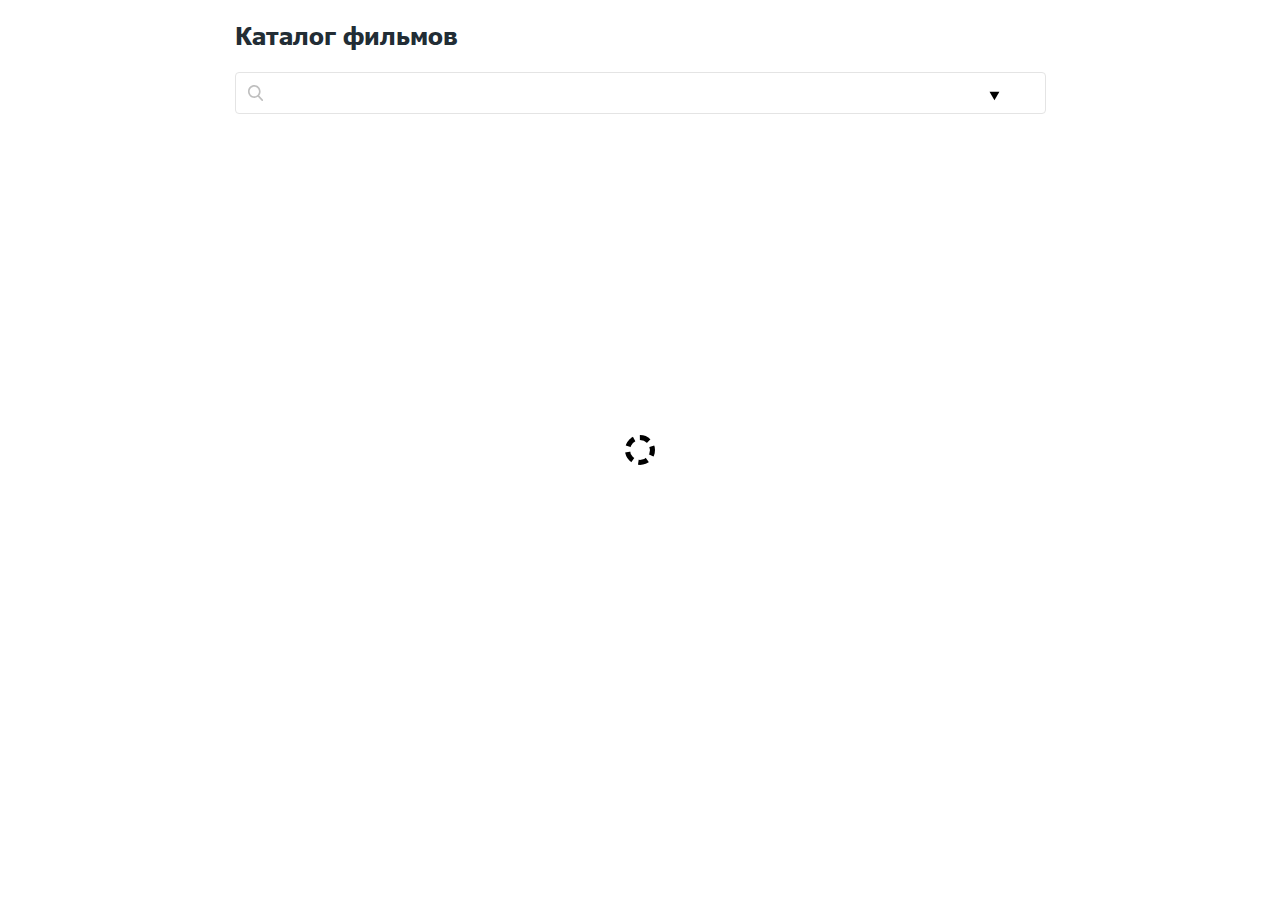
<file: index.html>
<!DOCTYPE html>
<html lang="ru">

<head>

	<meta charset="utf-8">

	<title>page title</title>
	<meta name="description" content="page description">

	<meta name="viewport" content="width=device-width">

	<link rel="icon" href="img/favicon.png">
	<meta property="og:image" content="img/preview.jpg">

	<link rel="stylesheet" href="css/styles.min.css">

</head>

<body>
	<div class="layout layout--flex layout--grid">
		<header class="layout__header">
			<div class="container">
				<h1 class="layout__header-title">Каталог фильмов</h1>
				<div class="input input--search input_theme--white-bordered">
					<input class="input__search-input" type="text" name="q" aria-autocomplete="datalist" list="datalist" tabindex="1" autofocus="true">
					<datalist id="datalist">
						<option value="гладиатор">гладиатор</option>
					</datalist>
					<label class="label label--placeholder">Введите название</label>
					<i class="icon icon--search"></i>
				</div>
			</div>
		</header>
		<main class="layout__body">
			<section class="section section--films">
				<div class="container container--white" id="container">
					<div class="grid" id="films"></div>
				</div>
			</section>
		</main>
		<footer class="layout__footer"></footer>
	</div>

	<script src="js/main.min.js"></script>

</body>

</html>
</file>
<file: css/styles.min.css>
@charset "UTF-8";html{line-height:1.15;-webkit-text-size-adjust:100%}body{margin:0}main{display:block}h1{font-size:2em;margin:.67em 0}hr{box-sizing:content-box;height:0;overflow:visible}pre{font-family:monospace,monospace;font-size:1em}a{background-color:transparent}abbr[title]{border-bottom:none;text-decoration:underline;text-decoration:underline dotted}b,strong{font-weight:bolder}code,kbd,samp{font-family:monospace,monospace;font-size:1em}small{font-size:80%}sub,sup{font-size:75%;line-height:0;position:relative;vertical-align:baseline}sub{bottom:-.25em}sup{top:-.5em}img{border-style:none}button,input,optgroup,select,textarea{font-family:inherit;font-size:100%;line-height:1.15;margin:0}button,input{overflow:visible}button,select{text-transform:none}[type=button],[type=reset],[type=submit],button{-webkit-appearance:button}[type=button]::-moz-focus-inner,[type=reset]::-moz-focus-inner,[type=submit]::-moz-focus-inner,button::-moz-focus-inner{border-style:none;padding:0}[type=button]:-moz-focusring,[type=reset]:-moz-focusring,[type=submit]:-moz-focusring,button:-moz-focusring{outline:1px dotted ButtonText}fieldset{padding:.35em .75em .625em}legend{box-sizing:border-box;color:inherit;display:table;max-width:100%;padding:0;white-space:normal}progress{vertical-align:baseline}textarea{overflow:auto}[type=checkbox],[type=radio]{box-sizing:border-box;padding:0}[type=number]::-webkit-inner-spin-button,[type=number]::-webkit-outer-spin-button{height:auto}[type=search]{-webkit-appearance:textfield;outline-offset:-2px}[type=search]::-webkit-search-decoration{-webkit-appearance:none}::-webkit-file-upload-button{-webkit-appearance:button;font:inherit}details{display:block}summary{display:list-item}template{display:none}[hidden]{display:none}@font-face{font-family:Tahoma;src:url(../fonts/_src/Tahoma/Tahoma.eot);src:local('Tahoma'),url(../fonts/_src/Tahoma/Tahoma.eot?#iefix) format('embedded-opentype'),url(../fonts/_src/Tahoma/Tahoma.woff) format('woff'),url(../fonts/_src/Tahoma/Tahoma.ttf) format('truetype');font-weight:400;font-style:normal}@font-face{font-family:Tahoma;src:url(../fonts/_src/Tahoma/Tahoma-Bold.eot);src:local('Tahoma Bold'),local('Tahoma-Bold'),url(../fonts/_src/Tahoma/Tahoma-Bold.eot?#iefix) format('embedded-opentype'),url(../fonts/_src/Tahoma/Tahoma-Bold.woff) format('woff'),url(../fonts/_src/Tahoma/Tahoma-Bold.ttf) format('truetype');font-weight:700;font-style:normal}.text--l{font-size:2.4rem;line-height:3.4rem}.text--n{font-size:1.5rem;line-height:2rem}.text--s{font-size:1.2rem;line-height:1.6rem}.button_theme--blue:hover{background-color:#0f80d2}.p_y--2{padding:2.2rem 0}.visually-hidden{position:absolute;clip:rect(0 0 0 0);width:1px;height:1px;margin:-1px}*,:after,:before{-webkit-box-sizing:border-box;box-sizing:border-box;margin:0;padding:0;-webkit-transition:all ease .3s;-o-transition:all ease .3s;transition:all ease .3s}.layout,body,html{height:100%}html{font-family:Tahoma;font-size:10px}body{font-size:1.5rem}body.modal-show{overflow:hidden}.icon{background-repeat:no-repeat;background-position:50% 50%;background-size:cover}.icon--search{background-image:url(/img/icon-search.svg)}.input{position:relative;border-radius:.4rem;font-size:1.5rem;line-height:2rem;overflow:hidden}.input_theme--white-bordered{background:#fff;border:1px solid #e4e4e4;color:#536069}.input_theme--white-bordered:focus-within label{opacity:0}.input_theme--white-bordered input{all:initial;-webkit-appearance:none;-webkit-box-sizing:border-box;box-sizing:border-box;font-family:inherit;position:relative;font-size:inherit;line-height:inherit;background:0 0;padding:1rem 4rem;width:100%;max-width:100%;z-index:2}.input_theme--white-bordered input:focus~label{opacity:0}.input_theme--white-bordered label{position:absolute;top:50%;-webkit-transform:translateY(-50%);-ms-transform:translateY(-50%);transform:translateY(-50%);left:4rem;font-size:inherit;line-height:inherit;color:#c3d0d8;z-index:1}.input_theme--white-bordered i{position:absolute;display:block;top:50%;-webkit-transform:translateY(-50%);-ms-transform:translateY(-50%);transform:translateY(-50%);left:1.2rem;width:1.5rem;height:1.6rem}button{all:initial;-webkit-appearance:none;position:relative;cursor:pointer}.button{padding:.7rem 5.7rem;border-radius:4px;font-weight:400}.button_theme--blue{background:#108ce5;color:#fff;font-family:Tahoma;font-size:1.3rem;line-height:18px}.img{position:relative}.img--responsive{width:100%;max-width:100%;height:auto}.container{position:relative;margin:0 auto;max-width:871px;padding-left:3rem;padding-right:3rem}.container--white{background:#fff}.layout__header-title{font-size:2.4rem;color:#222d35;margin:2.2rem 0}@-webkit-keyframes loading{from{-webkit-transform:rotate(0);transform:rotate(0)}to{-webkit-transform:rotate(360deg);transform:rotate(360deg)}}@keyframes loading{from{-webkit-transform:rotate(0);transform:rotate(0)}to{-webkit-transform:rotate(360deg);transform:rotate(360deg)}}.layout__body{position:relative;padding-bottom:60px}.layout__body.isLoading:before{content:'';position:absolute;display:block;top:0;left:0;right:0;bottom:0;background-color:rgba(255,255,255,.8);z-index:5}.layout__body.isLoading:after{content:'';position:fixed;display:block;width:30px;height:30px;border:5px dashed #000;border-radius:50%;top:50%;left:50%;-webkit-transform:translate(-50%,-50%);-ms-transform:translate(-50%,-50%);transform:translate(-50%,-50%);-webkit-animation-name:loading;animation-name:loading;-webkit-animation-timing-function:ease;animation-timing-function:ease;-webkit-animation-iteration-count:infinite;animation-iteration-count:infinite;-webkit-animation-direction:normal;animation-direction:normal;-webkit-animation-duration:1s;animation-duration:1s;-webkit-animation-play-state:running;animation-play-state:running;z-index:9}.section--films{padding-top:2.2rem}@supports ((display:-ms-grid) or (display:grid)){.layout--grid{display:-ms-grid;display:grid;-ms-grid-rows:auto 1fr;grid-template-rows:auto 1fr;-ms-grid-columns:1fr;grid-template-columns:1fr}.grid{display:-ms-grid;display:grid;grid-auto-rows:1fr;grid-template-columns:repeat(auto-fit,minmax(200px,1fr));grid-row-gap:2.2rem;grid-column-gap:1.8rem}.film dl{display:-webkit-box;display:-webkit-flex;display:-ms-flexbox;display:flex;-webkit-box-pack:justify;-webkit-justify-content:space-between;-ms-flex-pack:justify;justify-content:space-between}.align_x--center{display:-webkit-box;display:-webkit-flex;display:-ms-flexbox;display:flex;-webkit-box-pack:center;-webkit-justify-content:center;-ms-flex-pack:center;justify-content:center}}@supports not ((display:-ms-grid) or (display:grid)){.layout--flex{display:-webkit-box;display:-webkit-flex;display:-ms-flexbox;display:flex;-webkit-box-orient:vertical;-webkit-box-direction:normal;-webkit-flex-flow:column;-ms-flex-flow:column;flex-flow:column;-webkit-box-align:stretch;-webkit-align-items:stretch;-ms-flex-align:stretch;align-items:stretch}.layout--flex .layout__header{-webkit-box-flex:0;-webkit-flex:0 1 auto;-ms-flex:0 1 auto;flex:0 1 auto}.layout--flex .layout__body{-webkit-box-flex:1;-webkit-flex:1;-ms-flex:1;flex:1}.grid{display:-webkit-box;display:-webkit-flex;display:-ms-flexbox;display:flex;-webkit-box-orient:horizontal;-webkit-box-direction:normal;-webkit-flex-flow:row wrap;-ms-flex-flow:row wrap;flex-flow:row wrap}.grid__item{-webkit-box-flex:1;-webkit-flex:1 0 calc(100% / 3 - 1.8rem);-ms-flex:1 0 calc(100% / 3 - 1.8rem);flex:1 0 calc(100% / 3 - 1.8rem);margin-bottom:2.2rem}.film dl{display:-webkit-box;display:-webkit-flex;display:-ms-flexbox;display:flex}.align_x--center{display:-webkit-box;display:-webkit-flex;display:-ms-flexbox;display:flex;-webkit-box-pack:center;-webkit-justify-content:center;-ms-flex-pack:center;justify-content:center}}@supports not (display:flex){.grid{display:block;width:100%;font:0/0 a}.grid__item{display:inline-block;vertical-align:top;width:calc(100% / 3 - 18px)}.grid__item:not(:nth-child(3n+3)){margin-right:1.8rem}.align_x--center{text-align:center}.align_x--center button{display:inline-block}}.grid{margin-bottom:3rem}.film{position:relative;border-radius:.4rem;-webkit-box-shadow:0 .1rem .8rem rgba(78,116,152,.2);box-shadow:0 .1rem .8rem rgba(78,116,152,.2);background:#fff;border:inset 1px solid transparent;padding-bottom:1rem;overflow:hidden}.film:hover{-webkit-transform:scale(1.02);-ms-transform:scale(1.02);transform:scale(1.02)}.film:focus{-webkit-transform:translateX(5px);-ms-transform:translateX(5px);transform:translateX(5px)}.film__picture{height:8.2rem;width:100%;background-repeat:no-repeat;background-position:50% 50%;background-size:cover}.film__uri{font-size:1.5rem;line-height:2rem;color:#108ce5;text-decoration:none;font-weight:400}.film__uri:visited{color:#108ce5}.film__uri:after{content:'';position:absolute;display:block;top:0;left:0;right:0;bottom:0;z-index:3}.film__title{color:inherit;font-size:inherit;line-height:inherit;font-weight:inherit;padding:1rem 1rem 0}.film dl{padding-left:1rem;padding-right:1rem;font-size:1.2rem;line-height:1.6rem;color:#536069}.modal{position:fixed;display:-webkit-box;display:-webkit-flex;display:-ms-flexbox;display:flex;top:0;left:0;right:0;bottom:0;-webkit-box-pack:center;-webkit-justify-content:center;-ms-flex-pack:center;justify-content:center;-webkit-box-align:center;-webkit-align-items:center;-ms-flex-align:center;align-items:center;-webkit-align-content:center;-ms-flex-line-pack:center;align-content:center;z-index:999}.modal.hide{display:none}.modal__overlay{position:absolute;display:block;top:0;left:0;right:0;bottom:0;background-color:rgba(0,0,0,.7);z-index:1000}.modal__body{position:relative;display:-webkit-box;display:-webkit-flex;display:-ms-flexbox;display:flex;width:100%;max-width:800px;height:70vh;background-color:#fff;-webkit-box-shadow:0 0 100px -30px rgba(0,0,0,.5);box-shadow:0 0 100px -30px rgba(0,0,0,.5);z-index:1001}.modal__pic{position:relative;-webkit-box-flex:1.5;-webkit-flex:1.5;-ms-flex:1.5;flex:1.5;background-repeat:no-repeat;background-position:center center;background-size:contain;background-color:rgba(0,0,0,.9)}.modal__pic.has-video{cursor:pointer}.modal__pic.has-video:after{content:'⏯';position:absolute;top:50%;left:50%;-webkit-transform:translate(-50%,-50%);-ms-transform:translate(-50%,-50%);transform:translate(-50%,-50%);background-color:rgba(255,255,255,.8);font-size:30px;line-height:10vh;width:10vh;border-radius:50%;color:rgba(0,0,0,.8);text-align:center}.modal__pic.has-video:hover:after{-webkit-transform:translate(-50%,-50%) scale(1.1);-ms-transform:translate(-50%,-50%) scale(1.1);transform:translate(-50%,-50%) scale(1.1)}.modal__details{-webkit-box-flex:1;-webkit-flex:1;-ms-flex:1;flex:1;-webkit-box-orient:vertical;-webkit-box-direction:normal;-webkit-flex-flow:column;-ms-flex-flow:column;flex-flow:column;height:100%;-webkit-box-pack:justify;-webkit-justify-content:space-between;-ms-flex-pack:justify;justify-content:space-between;padding:30px;overflow-x:hidden;overflow-y:auto}.modal__details dl{display:-webkit-box;display:-webkit-flex;display:-ms-flexbox;display:flex;-webkit-box-pack:justify;-webkit-justify-content:space-between;-ms-flex-pack:justify;justify-content:space-between}.modal__details dl dd,.modal__details dl dt{margin:0;padding:0;white-space:nowrap;-o-text-overflow:ellipsis;text-overflow:ellipsis;overflow:hidden}.modal__video{position:relative;width:900px;height:600px;z-index:1001}.modal__description{margin-bottom:30px}@media screen and (max-width:768px){.modal__body{-webkit-box-orient:vertical;-webkit-box-direction:normal;-webkit-flex-flow:column;-ms-flex-flow:column;flex-flow:column;height:80vh}}
</file>
